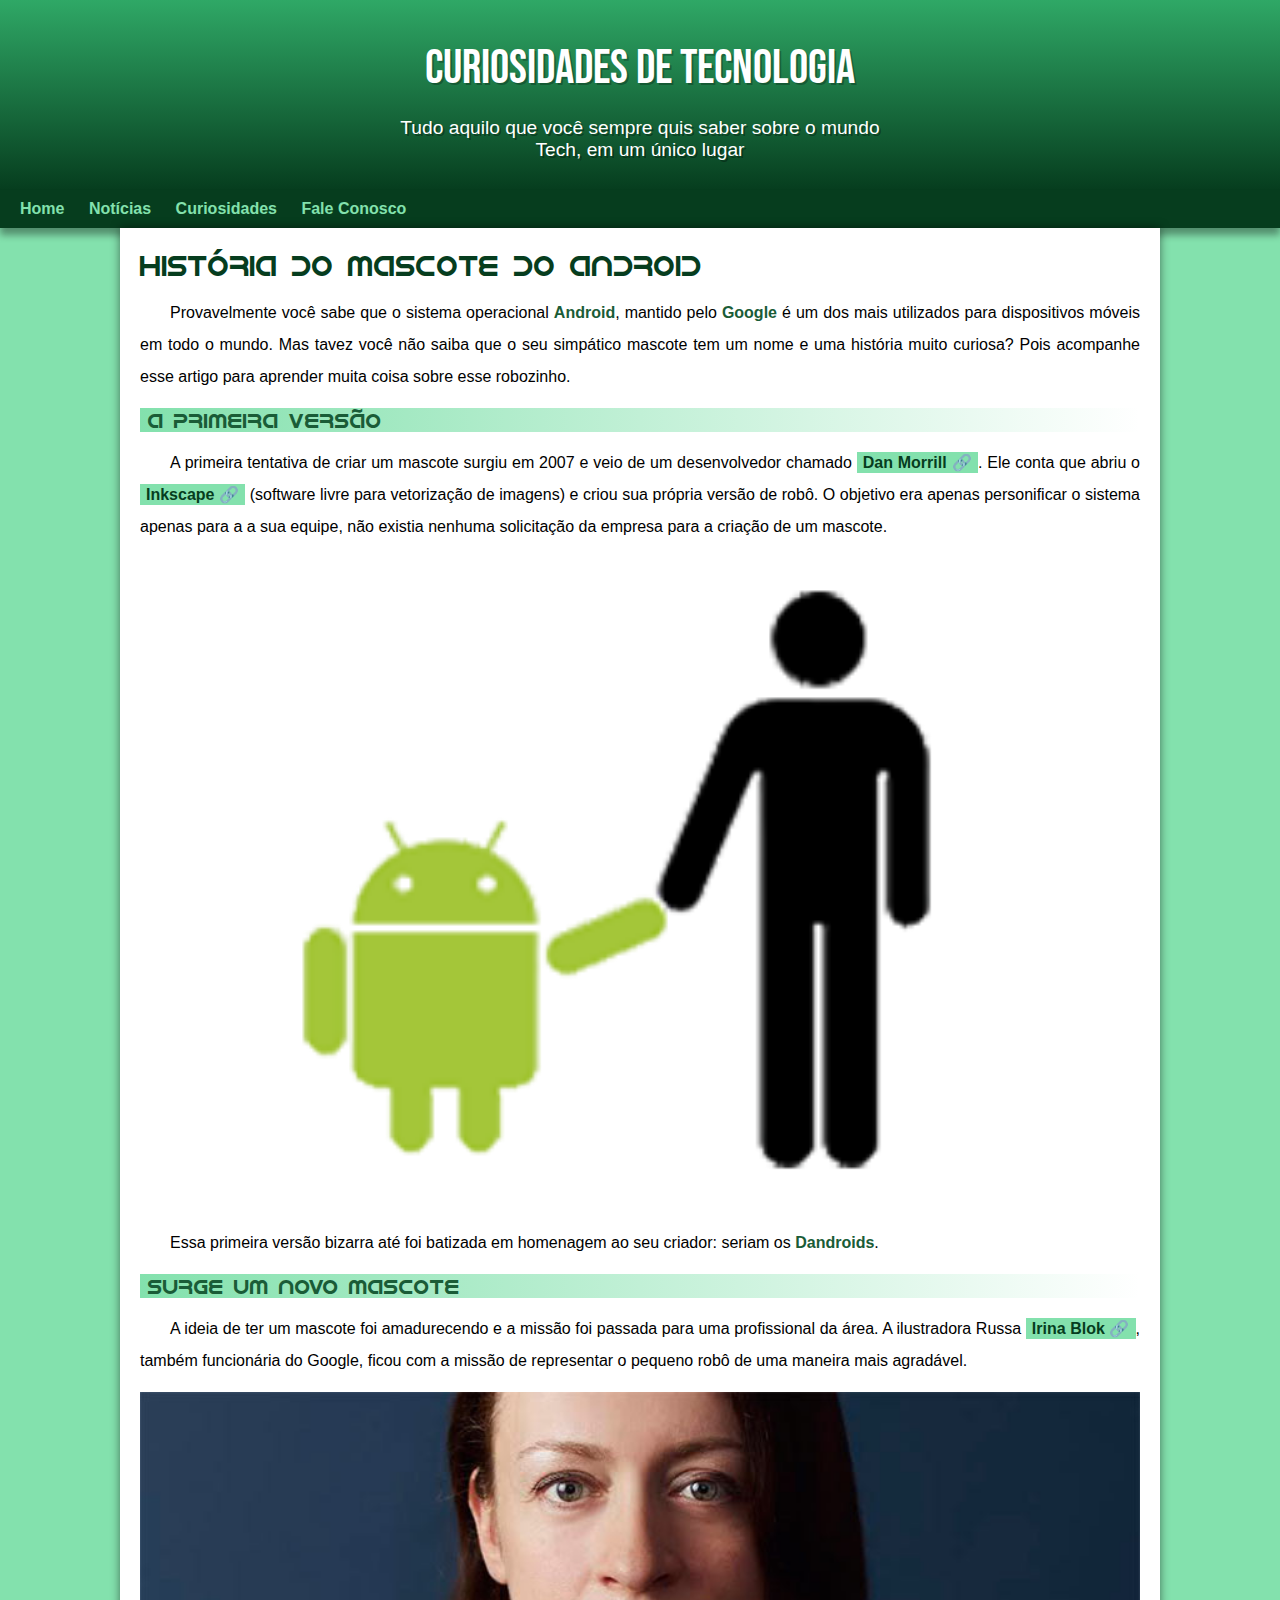
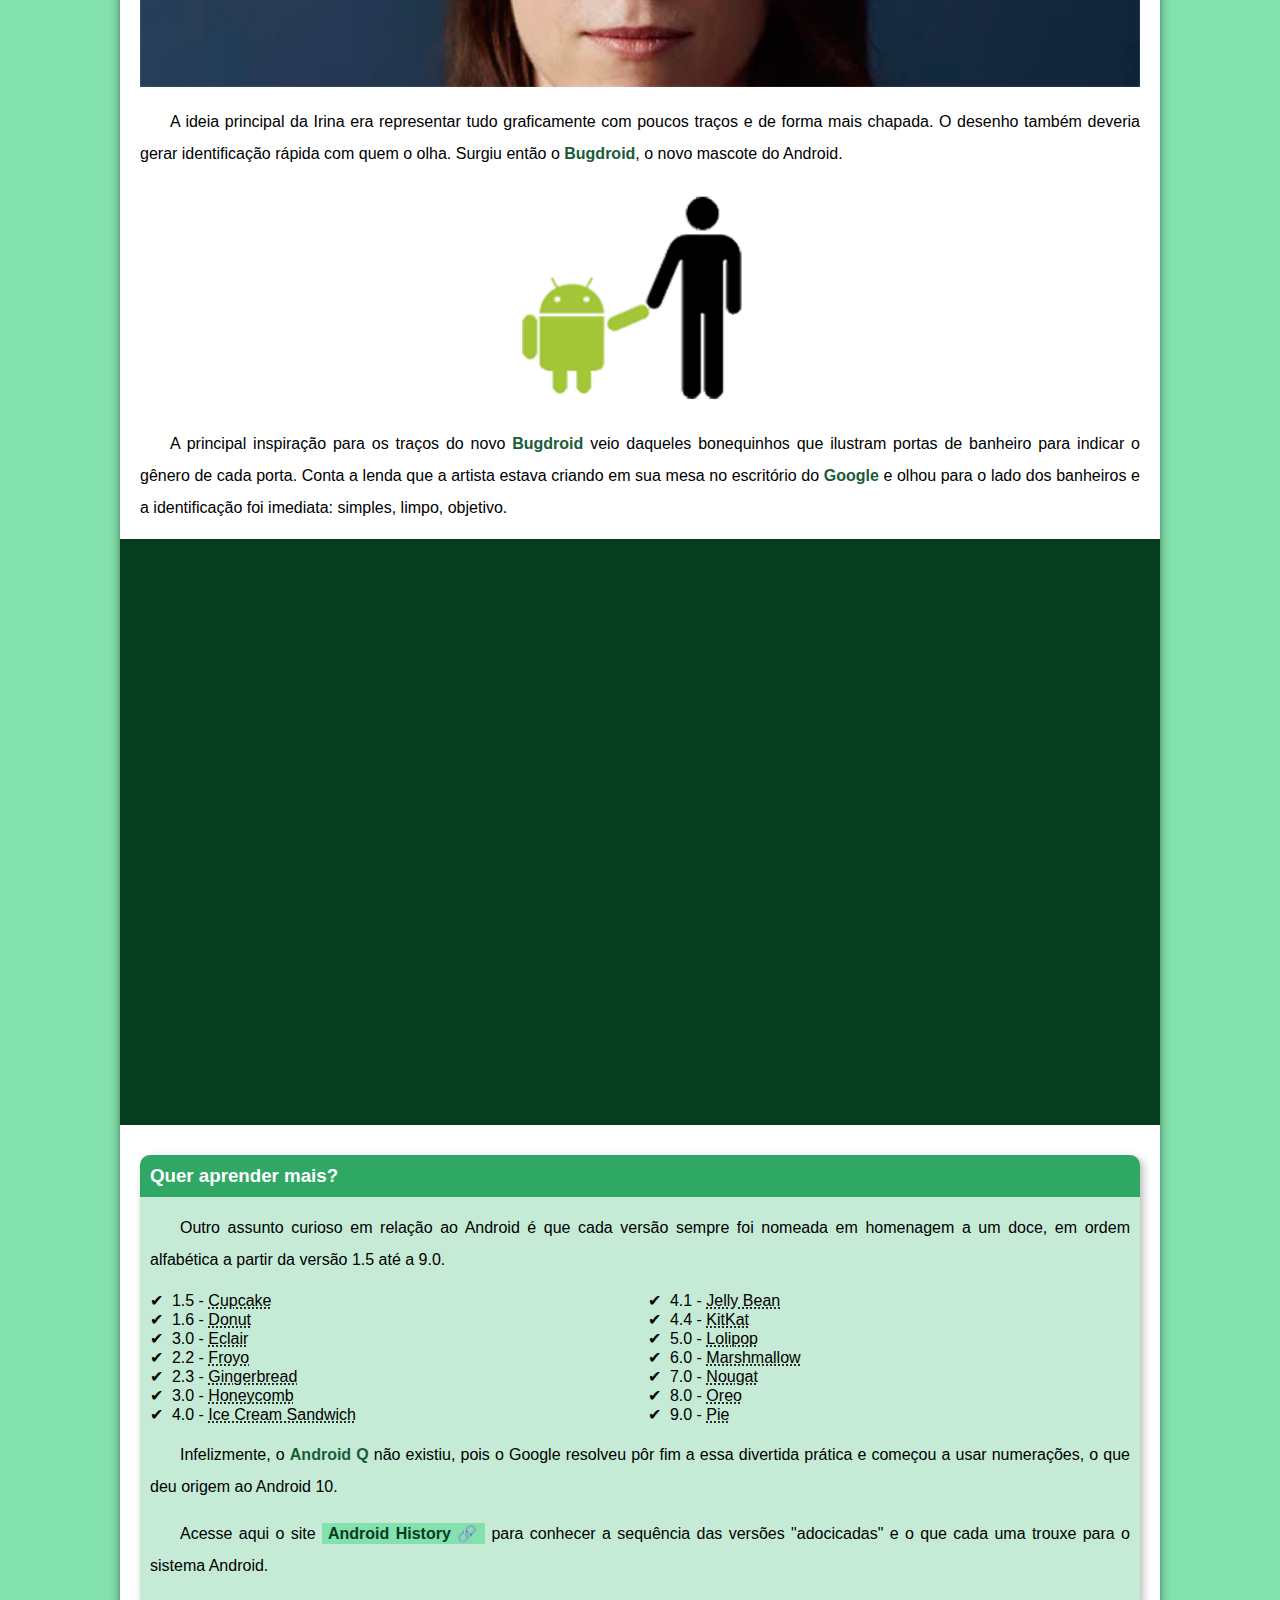
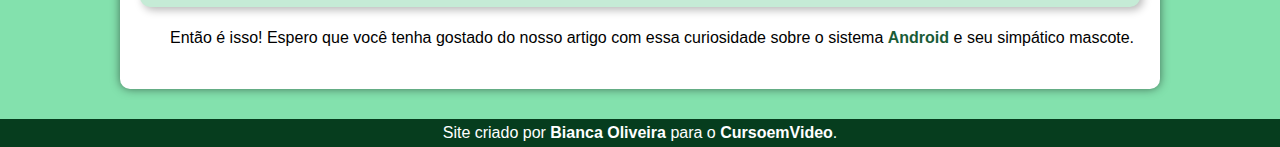
<file: index.html>
<!DOCTYPE html>
<html lang="pt-br">
<head>
    <meta charset="UTF-8">
    <meta http-equiv="X-UA-Compatible" content="IE=edge">
    <meta name="viewport" content="width=device-width, initial-scale=1.0">
    <title>Como surgiu o mascote do Android?</title>
    <link rel="shortcut icon" href="favicon.ico" type="image/x-icon">
    <link rel="stylesheet" href="estilo/style.css">
</head>
<body>
    <header>
        <h1>Curiosidades de Tecnologia</h1>
        <p>Tudo aquilo que você sempre quis saber sobre o mundo Tech, em um único lugar</p>
    </header>

    <nav>
        <a href="#">Home</a>
        <a href="#">Notícias</a>
        <a href="#">Curiosidades</a>
        <a href="#">Fale Conosco</a>
    </nav>
    <main>
        <article>
            <h1>História do Mascote do Android</h1>

            <p>Provavelmente você sabe que o sistema operacional <strong>Android</strong>, mantido pelo <strong>Google</strong> é um dos mais utilizados para dispositivos móveis em todo o mundo. Mas tavez você não saiba que o seu simpático mascote tem um nome e uma história muito curiosa? Pois acompanhe esse artigo para aprender muita coisa sobre esse robozinho.</p>

            <h2>A primeira versão</h2>

            <p>A primeira tentativa de criar um mascote surgiu em 2007 e veio de um desenvolvedor chamado <a href="https://androidcommunity.com/dan-morrill-shows-us-the-android-mascot-that-almost-was-20130103/" target="_blank" class="externo">Dan Morrill</a>. Ele conta que abriu o <a href="https://inkscape.org/pt-br/" target="_blank" class="externo">Inkscape</a> (software livre para vetorização de imagens) e criou sua própria versão de robô. O objetivo era apenas personificar o sistema apenas para a a sua equipe, não existia nenhuma solicitação da empresa para a criação de um mascote.</p>

            <picture>
                <source media="(max-width: 670px)" srcset="dan-droids-pq.png">
                <img src="/coisas do site/bugdroid.png" alt="Primeiro mascote do Android">
            </picture>

            <p>Essa primeira versão bizarra até foi batizada em homenagem ao seu criador: seriam os <strong>Dandroids</strong>.</p>

            <h2>Surge um novo mascote</h2>

            <p>A ideia de ter um mascote foi amadurecendo e a missão foi passada para uma profissional da área. A ilustradora Russa <a href="https://www.irinablok.com/" target="_blank" class="externo">Irina Blok</a>, também funcionária do Google, ficou com a missão de representar o pequeno robô de uma maneira mais agradável.</p>

            <picture>
                <source media="(max-width: 670px)" srcset="irina-blok-pq.jpg">
                <img src="/coisas do site/irina-blok.jpg" alt="Irina Blok, criadora do Bugdroid">
            </picture>

            <p>A ideia principal da Irina era representar tudo graficamente com poucos traços e de forma mais chapada. O desenho também deveria gerar identificação rápida com quem o olha. Surgiu então o <strong>Bugdroid</strong>, o novo mascote do Android.</p>

            <img src="/coisas do site/bugdroid.png" class="pequena" alt="Bugdroid">

            <p>A principal inspiração para os traços do novo <strong>Bugdroid</strong> veio daqueles bonequinhos que ilustram portas de banheiro para indicar o gênero de cada porta. Conta a lenda que a artista estava criando em sua mesa no escritório do <strong>Google</strong> e olhou para o lado dos banheiros e a identificação foi imediata: simples, limpo, objetivo.</p>

            <div class="video"><iframe width="560" height="315" src="https://www.youtube.com/embed/l2UDgpLz20M" title="YouTube video player" frameborder="0" allow="accelerometer; autoplay; clipboard-write; encrypted-media; gyroscope; picture-in-picture" allowfullscreen></iframe></div>
            
            <aside>
                <h3>Quer aprender mais?</h3>

                <p>Outro assunto curioso em relação ao Android é que cada versão sempre foi nomeada em homenagem a um doce, em ordem alfabética a partir da versão 1.5 até a 9.0.</p>

                <ul>
                    <li>1.5 - <abbr title="Bolo de Copo">Cupcake</abbr></li>
                    <li>1.6 - <abbr title="Rosquinha">Donut</abbr></li>
                    <li>3.0 - <abbr title="Bomba">Eclair</abbr></li>
                    <li>2.2 - <abbr title="Iogurte Congelado">Froyo</abbr></li>
                    <li>2.3 - <abbr title="Biscoito de Gengibre">Gingerbread</abbr></li>
                    <li>3.0 - <abbr title="Favo de Mel">Honeycomb</abbr></li>
                    <li>4.0 - <abbr title="Sanduíche de Sorvete">Ice Cream Sandwich</abbr></li>
                    <li>4.1 - <abbr title="Jujuba">Jelly Bean</abbr></li>
                    <li>4.4 - <abbr title="KitKat">KitKat</abbr></li>
                    <li>5.0 - <abbr title="Pirulito">Lolipop</abbr></li>
                    <li>6.0 - <abbr title="Marshmallow">Marshmallow</abbr></li>
                    <li>7.0 - <abbr title="Torrone">Nougat</abbr></li>
                    <li>8.0 - <abbr title="Oreo">Oreo</abbr></li>
                    <li>9.0 - <abbr title="Torta">Pie</abbr></li>
                </ul>

                <p>Infelizmente, o <strong>Android Q</strong> não existiu, pois o Google resolveu pôr fim a essa divertida prática e começou a usar numerações, o que deu origem ao Android 10.</p>
                <p>Acesse aqui o site <a href="https://www.android.com/intl/en_uk/history/#/donut" target="_blank" class="externo">Android History</a> para conhecer a sequência das versões "adocicadas" e o que cada uma trouxe para o sistema Android.</p>
            </aside>


            <p>Então é isso! Espero que você tenha gostado do nosso artigo com essa curiosidade sobre o sistema <strong>Android</strong> e seu simpático mascote.</p>
        </article>
    </main>
    <footer>
        <p>
            Site criado por <strong>Bianca Oliveira</strong> para o <a href="https://www.youtube.com/cursoemvideo" target="_blank">CursoemVideo</a>.</p>
    </footer>
</body>
</html>
</file>
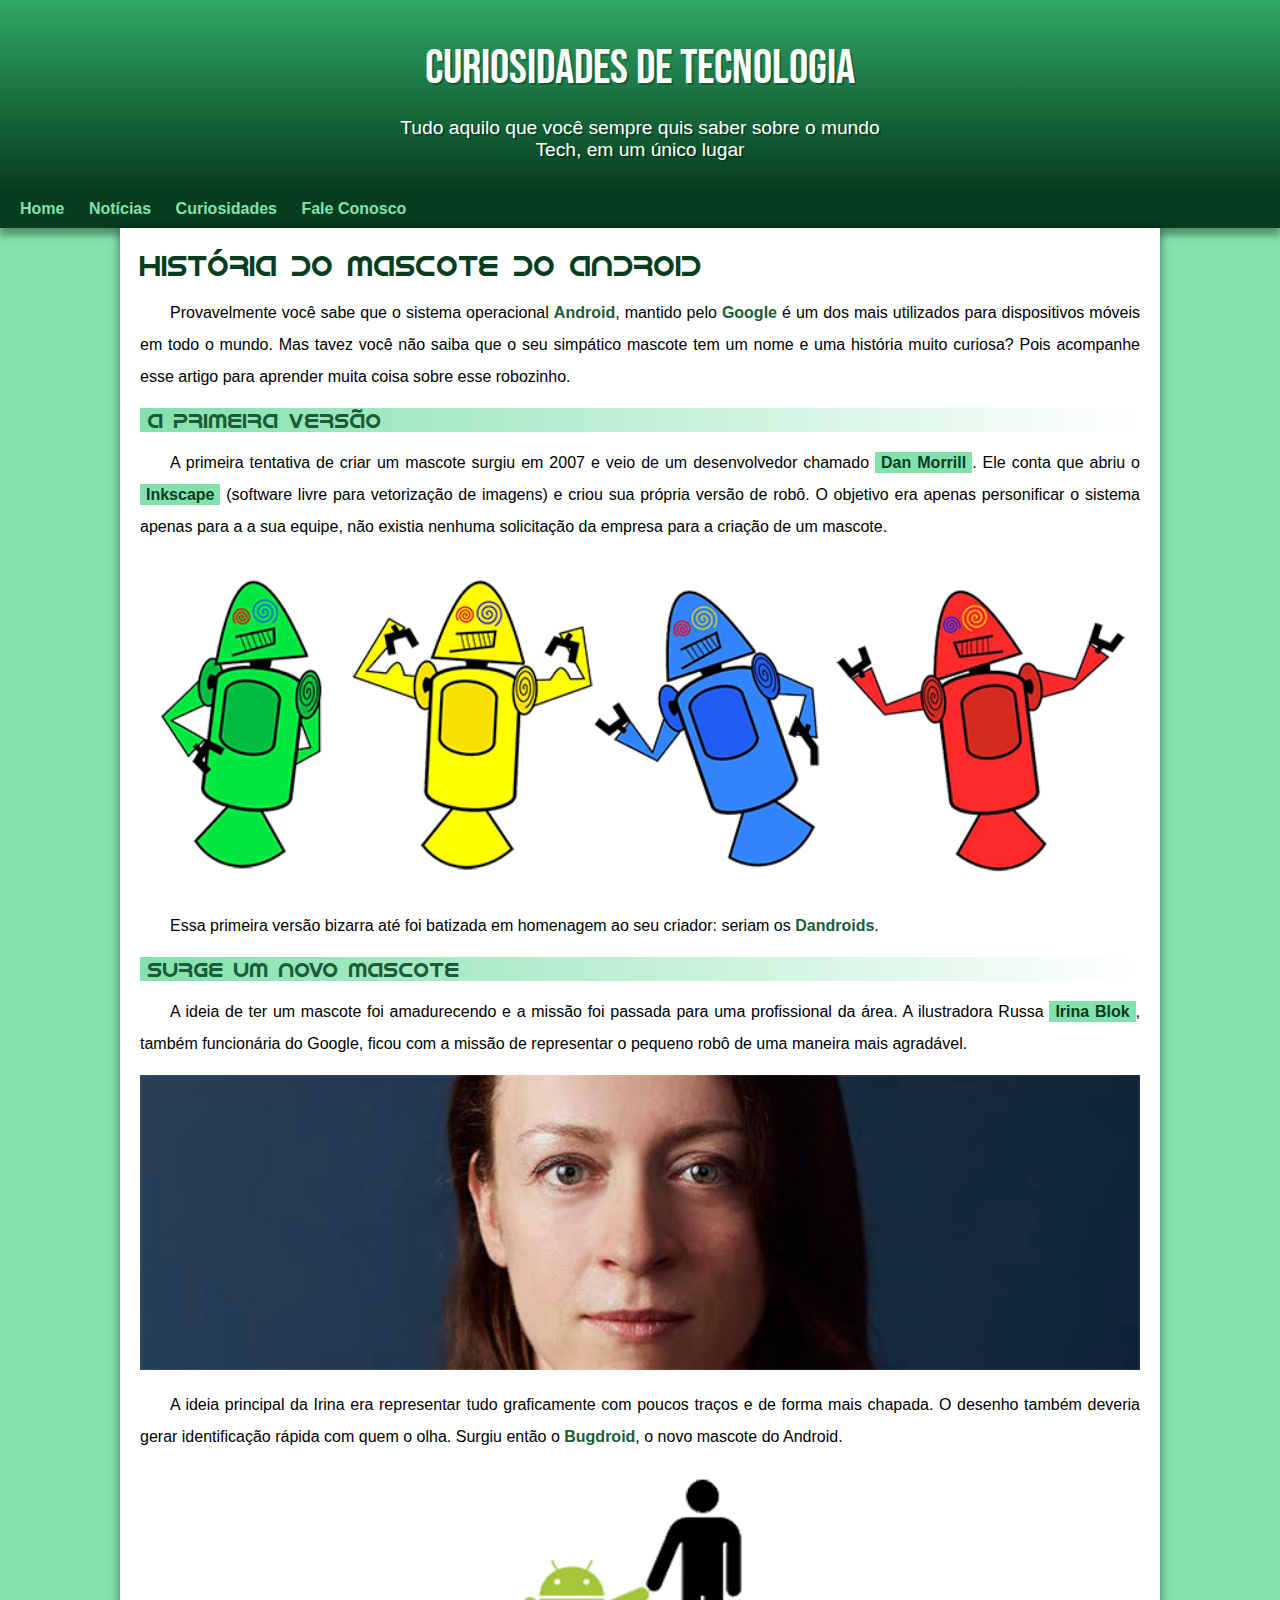
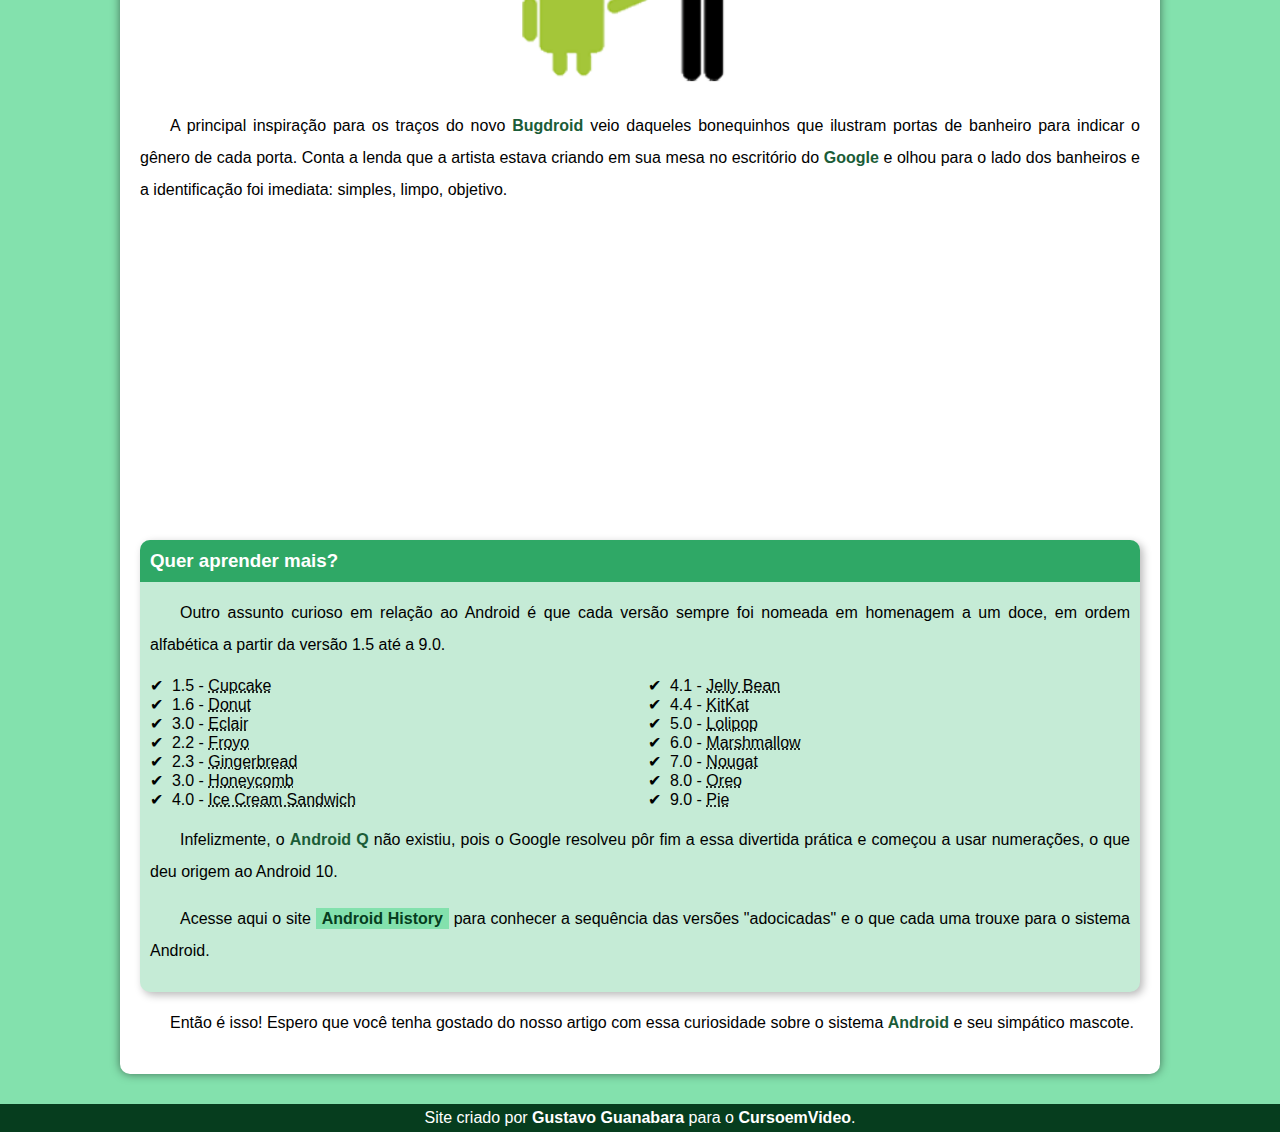
<file: desafio010.html>
<!DOCTYPE html>
<html lang="pt-br">
<head>
    <meta charset="UTF-8">
    <meta http-equiv="X-UA-Compatible" content="IE=edge">
    <meta name="viewport" content="width=device-width, initial-scale=1.0">
    <title>Como surgiu o mascote do Android?</title>
    <link rel="shortcut icon" href="favicon.ico" type="image/x-icon">
    <link rel="stylesheet" href="estilo/style.css">
</head>
<body>
    <header>
        <h1>Curiosidades de Tecnologia</h1>
        <p>Tudo aquilo que você sempre quis saber sobre o mundo Tech, em um único lugar</p>
    </header>

    <nav>
        <a href="#">Home</a>
        <a href="#">Notícias</a>
        <a href="#">Curiosidades</a>
        <a href="#">Fale Conosco</a>
    </nav>
    <main>
        <article>
            <h1>História do Mascote do Android</h1>

            <p>Provavelmente você sabe que o sistema operacional <strong>Android</strong>, mantido pelo <strong>Google</strong> é um dos mais utilizados para dispositivos móveis em todo o mundo. Mas tavez você não saiba que o seu simpático mascote tem um nome e uma história muito curiosa? Pois acompanhe esse artigo para aprender muita coisa sobre esse robozinho.</p>

            <h2>A primeira versão</h2>

            <p>A primeira tentativa de criar um mascote surgiu em 2007 e veio de um desenvolvedor chamado <a href="https://androidcommunity.com/dan-morrill-shows-us-the-android-mascot-that-almost-was-20130103/" target="_blank">Dan Morrill</a>. Ele conta que abriu o <a href="https://inkscape.org/pt-br/" target="_blank">Inkscape</a> (software livre para vetorização de imagens) e criou sua própria versão de robô. O objetivo era apenas personificar o sistema apenas para a a sua equipe, não existia nenhuma solicitação da empresa para a criação de um mascote.</p>

            <picture>
                <source media="(max-width: 670px)" srcset="dan-droids-pq.png">
                <img src="dan-droids.png" alt="Primeiro mascote do Android">
            </picture>

            <p>Essa primeira versão bizarra até foi batizada em homenagem ao seu criador: seriam os <strong>Dandroids</strong>.</p>

            <h2>Surge um novo mascote</h2>

            <p>A ideia de ter um mascote foi amadurecendo e a missão foi passada para uma profissional da área. A ilustradora Russa <a href="https://www.irinablok.com/" target="_blank">Irina Blok</a>, também funcionária do Google, ficou com a missão de representar o pequeno robô de uma maneira mais agradável.</p>

            <picture>
                <source media="(max-width: 670px)" srcset="irina-blok-pq.jpg">
                <img src="irina-blok.jpg" alt="Irina Blok, criadora do Bugdroid">
            </picture>

            <p>A ideia principal da Irina era representar tudo graficamente com poucos traços e de forma mais chapada. O desenho também deveria gerar identificação rápida com quem o olha. Surgiu então o <strong>Bugdroid</strong>, o novo mascote do Android.</p>

            <img src="bugdroid.png" class="pequena" alt="Bugdroid">

            <p>A principal inspiração para os traços do novo <strong>Bugdroid</strong> veio daqueles bonequinhos que ilustram portas de banheiro para indicar o gênero de cada porta. Conta a lenda que a artista estava criando em sua mesa no escritório do <strong>Google</strong> e olhou para o lado dos banheiros e a identificação foi imediata: simples, limpo, objetivo.</p>

            <iframe width="560" height="315" src="https://www.youtube.com/embed/l2UDgpLz20M" title="YouTube video player" frameborder="0" allow="accelerometer; autoplay; clipboard-write; encrypted-media; gyroscope; picture-in-picture" allowfullscreen></iframe>
            
            <aside>
                <h3>Quer aprender mais?</h3>

                <p>Outro assunto curioso em relação ao Android é que cada versão sempre foi nomeada em homenagem a um doce, em ordem alfabética a partir da versão 1.5 até a 9.0.</p>

                <ul>
                    <li>1.5 - <abbr title="Bolo de Copo">Cupcake</abbr></li>
                    <li>1.6 - <abbr title="Rosquinha">Donut</abbr></li>
                    <li>3.0 - <abbr title="Bomba">Eclair</abbr></li>
                    <li>2.2 - <abbr title="Iogurte Congelado">Froyo</abbr></li>
                    <li>2.3 - <abbr title="Biscoito de Gengibre">Gingerbread</abbr></li>
                    <li>3.0 - <abbr title="Favo de Mel">Honeycomb</abbr></li>
                    <li>4.0 - <abbr title="Sanduíche de Sorvete">Ice Cream Sandwich</abbr></li>
                    <li>4.1 - <abbr title="Jujuba">Jelly Bean</abbr></li>
                    <li>4.4 - <abbr title="KitKat">KitKat</abbr></li>
                    <li>5.0 - <abbr title="Pirulito">Lolipop</abbr></li>
                    <li>6.0 - <abbr title="Marshmallow">Marshmallow</abbr></li>
                    <li>7.0 - <abbr title="Torrone">Nougat</abbr></li>
                    <li>8.0 - <abbr title="Oreo">Oreo</abbr></li>
                    <li>9.0 - <abbr title="Torta">Pie</abbr></li>
                </ul>

                <p>Infelizmente, o <strong>Android Q</strong> não existiu, pois o Google resolveu pôr fim a essa divertida prática e começou a usar numerações, o que deu origem ao Android 10.</p>
                <p>Acesse aqui o site <a href="https://www.android.com/intl/en_uk/history/#/donut" target="_blank">Android History</a> para conhecer a sequência das versões "adocicadas" e o que cada uma trouxe para o sistema Android.</p>
            </aside>


            <p>Então é isso! Espero que você tenha gostado do nosso artigo com essa curiosidade sobre o sistema <strong>Android</strong> e seu simpático mascote.</p>
        </article>
    </main>
    <footer>
        <p>
            Site criado por <a href="https://gustavoguanabara.github.io/" target="_blank">Gustavo Guanabara</a> para o <a href="https://www.youtube.com/cursoemvideo" target="_blank">CursoemVideo</a>.</p>
    </footer>
</body>
</html>
</file>
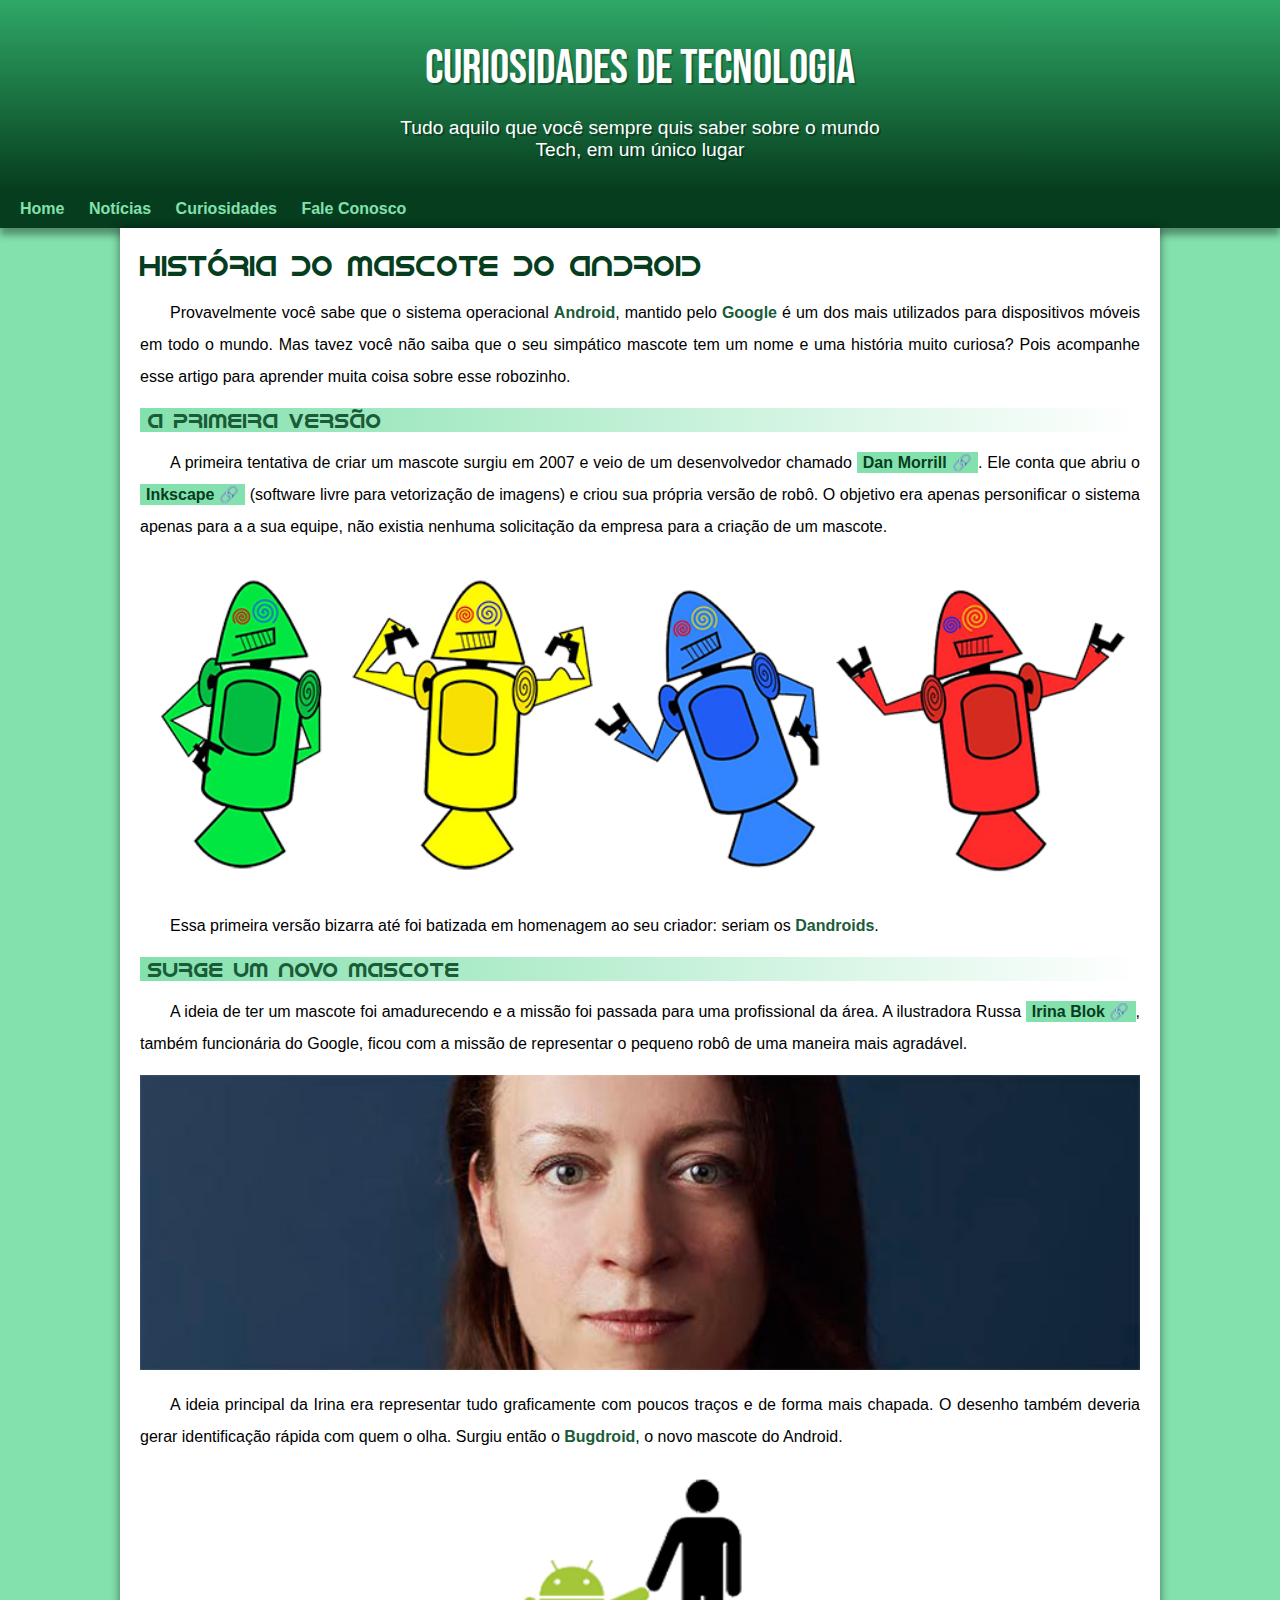
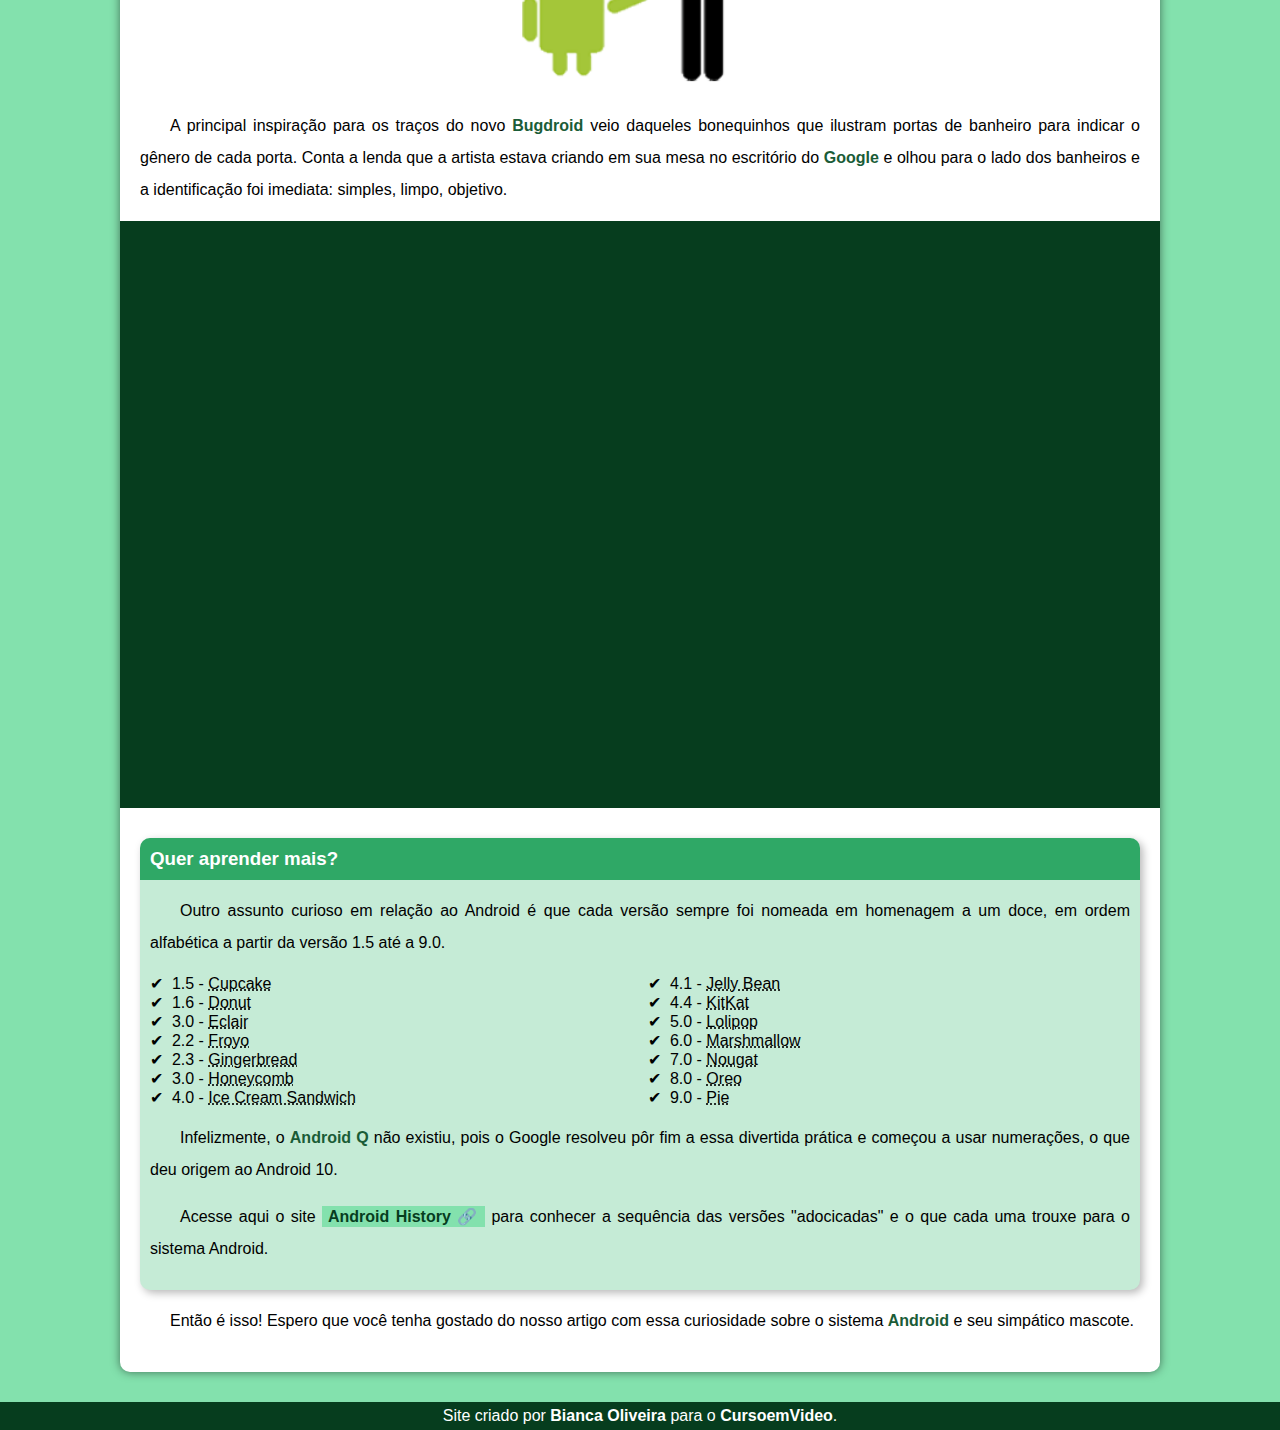
<file: index.html.html>
<!DOCTYPE html>
<html lang="pt-br">
<head>
    <meta charset="UTF-8">
    <meta http-equiv="X-UA-Compatible" content="IE=edge">
    <meta name="viewport" content="width=device-width, initial-scale=1.0">
    <title>Como surgiu o mascote do Android?</title>
    <link rel="shortcut icon" href="favicon.ico" type="image/x-icon">
    <link rel="stylesheet" href="estilo/style.css">
</head>
<body>
    <header>
        <h1>Curiosidades de Tecnologia</h1>
        <p>Tudo aquilo que você sempre quis saber sobre o mundo Tech, em um único lugar</p>
    </header>

    <nav>
        <a href="#">Home</a>
        <a href="#">Notícias</a>
        <a href="#">Curiosidades</a>
        <a href="#">Fale Conosco</a>
    </nav>
    <main>
        <article>
            <h1>História do Mascote do Android</h1>

            <p>Provavelmente você sabe que o sistema operacional <strong>Android</strong>, mantido pelo <strong>Google</strong> é um dos mais utilizados para dispositivos móveis em todo o mundo. Mas tavez você não saiba que o seu simpático mascote tem um nome e uma história muito curiosa? Pois acompanhe esse artigo para aprender muita coisa sobre esse robozinho.</p>

            <h2>A primeira versão</h2>

            <p>A primeira tentativa de criar um mascote surgiu em 2007 e veio de um desenvolvedor chamado <a href="https://androidcommunity.com/dan-morrill-shows-us-the-android-mascot-that-almost-was-20130103/" target="_blank" class="externo">Dan Morrill</a>. Ele conta que abriu o <a href="https://inkscape.org/pt-br/" target="_blank" class="externo">Inkscape</a> (software livre para vetorização de imagens) e criou sua própria versão de robô. O objetivo era apenas personificar o sistema apenas para a a sua equipe, não existia nenhuma solicitação da empresa para a criação de um mascote.</p>

            <picture>
                <source media="(max-width: 670px)" srcset="dan-droids-pq.png">
                <img src="dan-droids.png" alt="Primeiro mascote do Android">
            </picture>

            <p>Essa primeira versão bizarra até foi batizada em homenagem ao seu criador: seriam os <strong>Dandroids</strong>.</p>

            <h2>Surge um novo mascote</h2>

            <p>A ideia de ter um mascote foi amadurecendo e a missão foi passada para uma profissional da área. A ilustradora Russa <a href="https://www.irinablok.com/" target="_blank" class="externo">Irina Blok</a>, também funcionária do Google, ficou com a missão de representar o pequeno robô de uma maneira mais agradável.</p>

            <picture>
                <source media="(max-width: 670px)" srcset="irina-blok-pq.jpg">
                <img src="irina-blok.jpg" alt="Irina Blok, criadora do Bugdroid">
            </picture>

            <p>A ideia principal da Irina era representar tudo graficamente com poucos traços e de forma mais chapada. O desenho também deveria gerar identificação rápida com quem o olha. Surgiu então o <strong>Bugdroid</strong>, o novo mascote do Android.</p>

            <img src="bugdroid.png" class="pequena" alt="Bugdroid">

            <p>A principal inspiração para os traços do novo <strong>Bugdroid</strong> veio daqueles bonequinhos que ilustram portas de banheiro para indicar o gênero de cada porta. Conta a lenda que a artista estava criando em sua mesa no escritório do <strong>Google</strong> e olhou para o lado dos banheiros e a identificação foi imediata: simples, limpo, objetivo.</p>

            <div class="video"><iframe width="560" height="315" src="https://www.youtube.com/embed/l2UDgpLz20M" title="YouTube video player" frameborder="0" allow="accelerometer; autoplay; clipboard-write; encrypted-media; gyroscope; picture-in-picture" allowfullscreen></iframe></div>
            
            <aside>
                <h3>Quer aprender mais?</h3>

                <p>Outro assunto curioso em relação ao Android é que cada versão sempre foi nomeada em homenagem a um doce, em ordem alfabética a partir da versão 1.5 até a 9.0.</p>

                <ul>
                    <li>1.5 - <abbr title="Bolo de Copo">Cupcake</abbr></li>
                    <li>1.6 - <abbr title="Rosquinha">Donut</abbr></li>
                    <li>3.0 - <abbr title="Bomba">Eclair</abbr></li>
                    <li>2.2 - <abbr title="Iogurte Congelado">Froyo</abbr></li>
                    <li>2.3 - <abbr title="Biscoito de Gengibre">Gingerbread</abbr></li>
                    <li>3.0 - <abbr title="Favo de Mel">Honeycomb</abbr></li>
                    <li>4.0 - <abbr title="Sanduíche de Sorvete">Ice Cream Sandwich</abbr></li>
                    <li>4.1 - <abbr title="Jujuba">Jelly Bean</abbr></li>
                    <li>4.4 - <abbr title="KitKat">KitKat</abbr></li>
                    <li>5.0 - <abbr title="Pirulito">Lolipop</abbr></li>
                    <li>6.0 - <abbr title="Marshmallow">Marshmallow</abbr></li>
                    <li>7.0 - <abbr title="Torrone">Nougat</abbr></li>
                    <li>8.0 - <abbr title="Oreo">Oreo</abbr></li>
                    <li>9.0 - <abbr title="Torta">Pie</abbr></li>
                </ul>

                <p>Infelizmente, o <strong>Android Q</strong> não existiu, pois o Google resolveu pôr fim a essa divertida prática e começou a usar numerações, o que deu origem ao Android 10.</p>
                <p>Acesse aqui o site <a href="https://www.android.com/intl/en_uk/history/#/donut" target="_blank" class="externo">Android History</a> para conhecer a sequência das versões "adocicadas" e o que cada uma trouxe para o sistema Android.</p>
            </aside>


            <p>Então é isso! Espero que você tenha gostado do nosso artigo com essa curiosidade sobre o sistema <strong>Android</strong> e seu simpático mascote.</p>
        </article>
    </main>
    <footer>
        <p>
            Site criado por <strong>Bianca Oliveira</strong> para o <a href="https://www.youtube.com/cursoemvideo" target="_blank">CursoemVideo</a>.</p>
    </footer>
</body>
</html>
</file>
<file: estilo/style.css>
@charset "UTF-8";

@import url('https://fonts.googleapis.com/css2?family=Bebas+Neue&display=swap');

@font-face {
    font-family: 'Android';
    src: url('/fontes/idroid.otf') format('opentype');
    font-weight: normal;
}

:root{
    --cor0: #c5ebd6;
    --cor1: #83e1ad; 
    --cor2: #3ddc84;
    --cor3: #2fa866; 
    --cor4: #1a5c37;
    --cor5: #063d1e;

    --fonte-padrao: Arial, Verdana, Helvetica, sans-serif;
    --fonte-destaque: 'Bebas Neue', cursive;
    --fonte-android: 'Android', cursive;
}

*{
    margin: 0px;
    padding: 0px;
}

body{
    background-color: var(--cor1);
    font-family: var(--fonte-padrao);
}

a.externo::after{
    content: '\00A0\1F517';
}

header{
    background-image: linear-gradient(to bottom, var(--cor3), var(--cor5));
    min-height: 150px;
    text-align: center;
    padding-top: 40px;
}

header > h1{
    color: white;
    font-family: var(--fonte-destaque);
    font-size: 3em;
    font-weight: normal;
    margin-bottom: 20px;
    text-shadow: 2px 2px 0px rgba(0, 0, 0, 0.267);
}

header > p{
    font-family: var(--fonte-padrao);
    font-size: 1.2em;
    color: white;
    max-width: 500px;
    padding-right: 10px;
    padding-left: 10px;
    margin: auto;
    margin-bottom: 20px;
    text-shadow: 2px 2px 0px rgba(0, 0, 0, 0.315);
}

nav {
    background-color: var(--cor5);
    padding: 10px;
    box-shadow: 0px 7px 7px rgba(0, 0, 0, 0.363);
}

nav > a{
    color: var(--cor1);
    padding: 10px;
    border-radius: 5px;
    text-decoration: none;
    font-weight: bold;
    transition-duration: .35s;
}

nav > a:hover{
    background-color: var(--cor3);
    color: var(--cor5);
}

main{
    min-width: 300px;
    max-width: 1000px;
    margin: auto;
    margin-bottom: 30px;
    padding: 20px;
    background-color: white;
    box-shadow: 0px 0px 10px rgba(0, 0, 0, 0.500);
    border-bottom-left-radius: 10px;
    border-bottom-right-radius: 10px;
}

main h1{
    color: var(--cor5);
    font-family: var(--fonte-android);
    font-weight: normal;
    font-size: 1.8em;
}

main h2{
    font-family: var(--fonte-android);
    color: var(--cor4);
    font-size: 1.3em;
    font-weight: normal;
    background-image: linear-gradient(to right, var(--cor1), transparent);
    text-indent: 8px;
}

main p{
    margin: 15px 0px;
    text-align: justify;
    text-indent: 30px;
    font-size: 1em;
    line-height: 2em;
}

main strong{
    color: var(--cor4);
    font-weight: bold;
}

main a{
    text-decoration: none;
    font-weight: bold;
    color: var(--cor5);
    background-color: var(--cor1);
    padding: 2px 6px;
}

main a:hover{
    text-decoration: underline;
    color: var(--cor4);
}

main img {
    width: 100%;
}

main img.pequena{
    max-width: 350px;
    display: block;
    margin: auto;
}

div.video{
    background-color: var(--cor5);
    margin: 0px -20px 30px -20px;
    padding: 20px;
    padding-bottom: 56.69%;
    position: relative;
}

div.video > iframe{
    position: absolute;
    top: 5%;
    left: 5%;
    width: 90%;
    height: 90%;
}

aside{
    background-color: var(--cor0);
    padding: 10px;
    border-radius: 10px;
    box-shadow: 3px 3px 8px rgba(0, 0, 0, 0.281);
}

aside h3{
    background-color: var(--cor3);
    color: white;
    padding: 10px;
    margin: -10px -10px 0px -10px;
    border-radius: 10px 10px 0px 0px;
}

aside > ul{
    list-style-type: '\2714\00A0\00A0';
    list-style-position: inside;
    columns: 2;
}

footer{
    background-color: var(--cor5);
    color: white;
    text-align: center;
    font-size: 0.8;
    padding: 5px;
}

footer a{
    color: white;
    font-weight: bolder;
    text-decoration: none;
}

footer a:hover{
    text-decoration: underline;
    color: var(--cor1);
}
</file>
